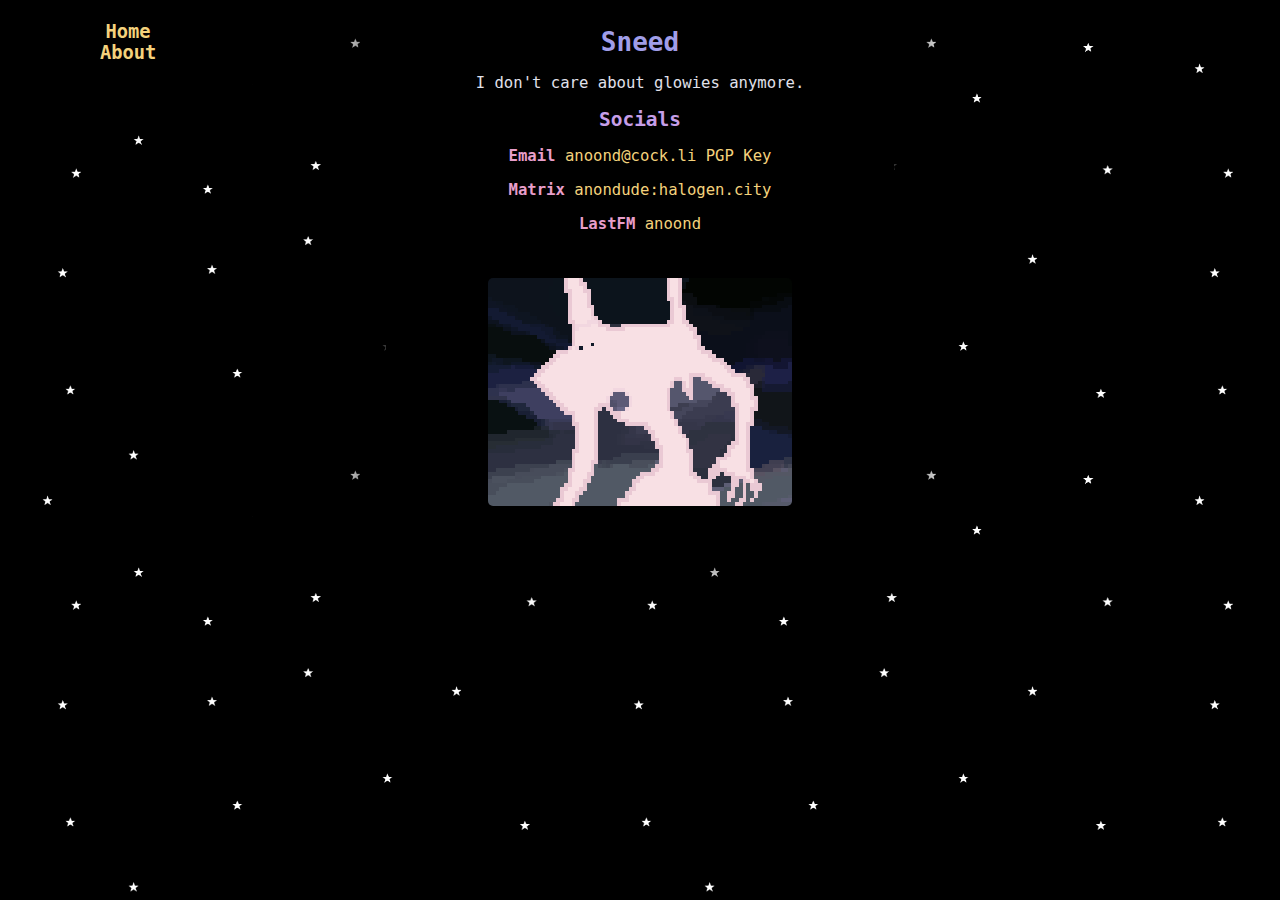
<file: index.html>
<!DOCTYPE html>
<html>
    <head>
        <title>anoond</title>
        <link rel="stylesheet" href="styles.css">
        <link rel="icon" type="image/png" href="favicon.png"/>
        <meta charset="utf8"/>
    </head>
<body>

<div id="side-bar">
<ul>
  <li><a href="index.html">Home</a></li>
  <li><a href="about.html">About</a></li>
</ul>

</div>

</div>

<div id="content">
<h1>Sneed</h1>
<p>I don't care about glowies anymore.</p>

<div>

<h2>Socials</h2>

<p><b>Email </b>  <a href="mailto:anoond@cock.li">anoond@cock.li</a> <a href="publicKey.txt" target="_blank" >PGP Key</a></p>
<p><b>Matrix </b> <a href="https://matrix.to/#/@anondude:halogen.city">anondude:halogen.city</a></p>
<p><b>LastFM </b> <a href="https://www.last.fm/user/anoond">anoond</a></p>

</div>

<br></br>

<img src="data/images/1stAngel.png" style="width: 60%; border-radius: 5px;"> </img>


<br></br>


</div>
</body>
</html>
</file>
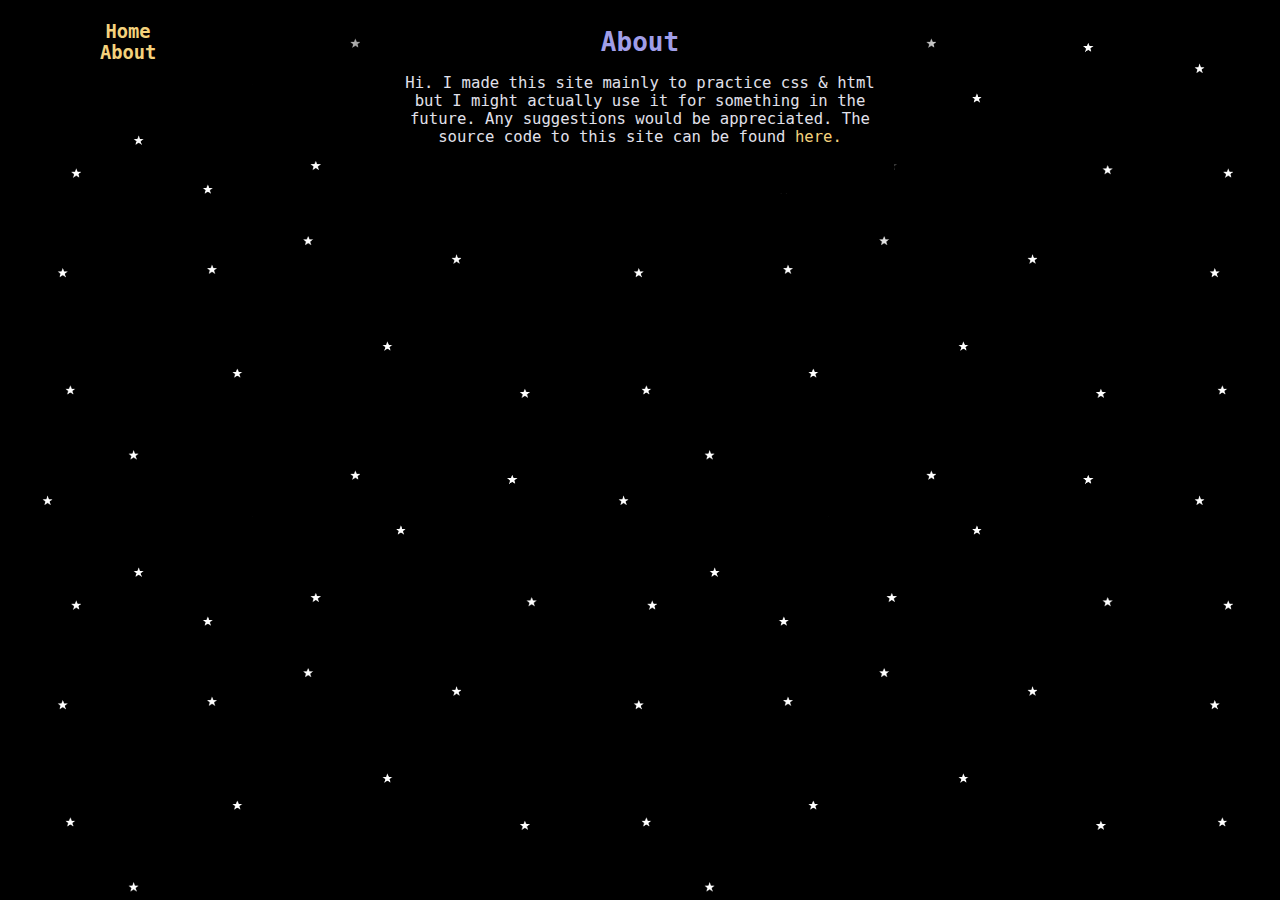
<file: about.html>
<!DOCTYPE html>
<html>
    <head>
        <title>anoond</title>
        <link rel="stylesheet" href="styles.css">
        <link rel="icon" type="image/png" href="favicon.png"/>
        <meta charset="utf8"/>
    </head>
<body>

<div id="side-bar">
  <ul>
    <li><a href="index.html">Home</a></li>
    <li><a href="about.html">About</a></li>
  </ul>
</div>

</div>
  <div id="content">
    <h1>About</h1>
    <p>Hi. I made this site mainly to practice css & html but I might actually use it for something in the future. Any suggestions would be appreciated.  The source code to this site can be found <a href="https://github.com/anoonD/anoond-web" target="_blank">here.</a></p>
  <div>  
</div>
  
  
  
  
  <br></br>
</div>

</body>
</html>
</file>
<file: styles.css>
body {
  color: #E1E1EB;
  font-family: monospace;
  background-image: url("data/stars.gif");
  background-size: 45%;
  text-align: center;  
}

ul {
  list-style: none;
  padding-left: 0%;

}


#content {
  max-width: 40%;
  margin: auto;
  padding: 0.1%;
  background-color: #000;
  border-radius: 5px;
  box-shadow: 0px 0px 50px 20px #000;

}

#side-bar {
  background-color: #000;
  border-radius: 5px;
  width: 19%;
	float: left;
  box-shadow: 0px 0px 50px 20px #000;
  
}

#side-bar a {
  font-weight: bold;
    color: #f4d27c;
    text-decoration: none;
  transition: ease .2s;
    font-size: 120%;

}
#side-bar a:hover {
  color: gray;
}


#content a {
  text-decoration: none;
  transition: ease .2s;
  color: #f4d27c;
}

#content a:hover {
  color: gray;
}

#content p, li, code{
  font-size: 120%;
}

h1, h2, h3 {
  text-align: center;
}

h1 {
  color: #A09EE8;
}
h2 {
    color: #C69EE8;
}


pre {
  color: #494949;
}
 
img {
  display: block;
  margin-left: auto;
  margin-right: auto;
  image-rendering: -moz-crisp-edges; /* Firefox */
  image-rendering: -o-crisp-edges; /* Opera */
  image-rendering: -webkit-optimize-contrast; /* Chrome & Safari */
  image-rendering: pixelated; /* Chrome */
  image-rendering: optimize-contrast; /* CSS3 Proposed */
  -ms-interpolation-mode: nearest-neighbor; /* IE8+ */
	image-rendering: crisp-edges;
}

table {
  margin-left: auto;
  margin-right: auto;
  max-width: 1200px;

}
tr, td {
  padding: 8px;
  text-align: center;
}

b {
    color: #E89ECA;
}
</file>
